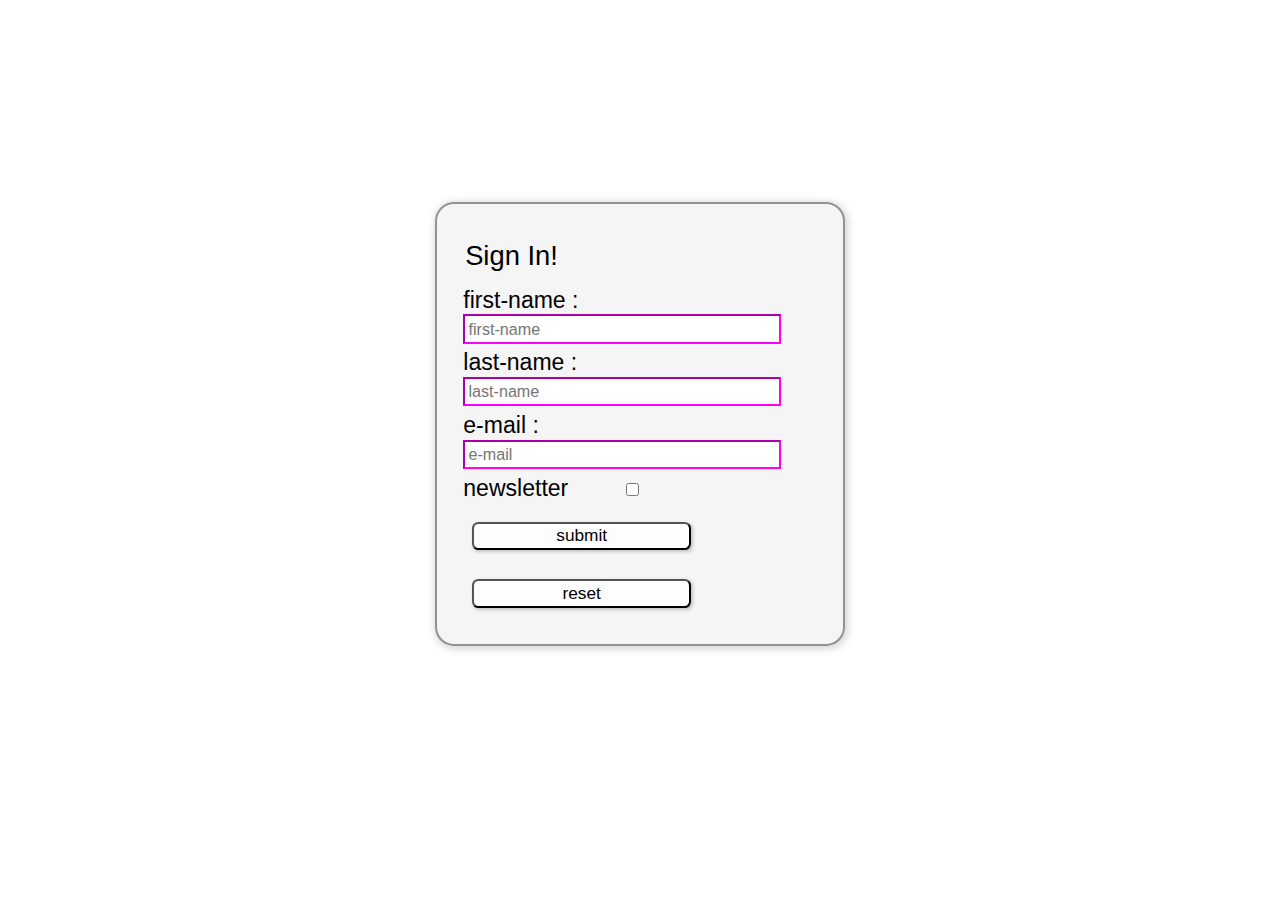
<file: index.html>
<!DOCTYPE html>
<html lang="en">

<head>

    <meta charset="UTF-8">
    <meta http-equiv="X-UA-Compatible" content="IE=edge">
    <meta name="viewport" content="width=device-width, initial-scale=1.0">
    <title>formular_basic_validation_FormData()</title>

<link rel="stylesheet" href="style.css">

</head>

<!-- formular validation with FormData Method -->
<body>

<section>

<!-- its required to name ! all elements for the js FormData() -->
<div class="form-container">

    <form id="formular">

        <p id="headline">Sign In!</p>

        <ul>

            <li class="li-items">
                <label for="first-name" id="fn-label">first-name :</label>
                <input id="first-name" class="input" type="text" name="first-name: " 
                value="" required placeholder="first-name">
            </li>

            <li class="li-items">
                <label for="last-name" id="ln-label">last-name :</label>
                <input id="last-name" class="input" type="text" name="last-name: " 
                value="" required placeholder="last-name">
            </li>

            <li class="li-items">
                <label for="mail" id="mail-label">e-mail :</label>
                <input id="mail" class="input" type="email" value="" name="e-mail: " 
                required placeholder="e-mail">
            </li>

            <li class="li-items">
                <label for="news-on" id="news-label">newsletter</label>
                <input type="checkbox" class="newsletter" 
                id="news-on" name="newsletter: "></input>
            </li>
            <!-- dont name the elements with thier functions- 
            example: no submit in the name for submit button -->
            <li>
                <button class="button" type="submit" id="btn-send" 
                name="btn-send">submit</button>
            </li>

            <li>
                <button class="button" type="reset" id="btn-res" 
                name="btn-res">reset</button>
            </li>

        </ul>

    </form>
   
</section>

</div>


<script src="main.js"></script>

</body>
</html>
</file>
<file: style.css>
/* :◊: basic formular validation STYLE :◊: */

*{ margin: 0; padding: 0; box-sizing: border-box;}

:root{ 
    font-family: 'Segoe UI', Tahoma, Geneva, Verdana, sans-serif;
}

body{ 
    height: 100%;
    width: 100%;
    font-size: 1.8rem;
    margin: 0 auto;
    background-color:white;
}

section{ 
    display: flex;
    justify-content: center;
    align-items: center;
    height: 80vh;
}

.form-container{ 
    position: relative;
    padding: 2.5%;
    background-color: whitesmoke;
    border: 0.16rem solid rgba(0, 0, 0, 0.4);
    box-shadow: 0.1rem 0.1rem 0.6rem rgba(0, 0, 0, 0.2);
    border-radius: 1.2rem;
}

ul{ list-style: none;}

#headline{
    margin: 4% 0 4% 2%;
    font-size: 95%;
}

.input{ 
    height: 25%;
    width: 90%;
    border: 0.6rem initial;
    font-size: 70%;
    padding: 0.2rem;
}

.li-items{ 
    margin: 1.5%;
    font-size: 80%;
}

.input:required:invalid{ border-color:rgb(255, 0, 255);}

.newsletter{ 
    height: 30%;
    width: 20%;
    border: 0.6em initial;
}


/* >> the labels ↓↓ */

#mail-label{ margin-right: 4rem;}

#fn-label{ margin-right: 1rem;}

#ln-label{ margin-right: 1.1rem;}

#news-label{ margin-right: 1.4rem;}


/* >> the buttons ↓↓ */
.button{
    position: relative;
    background: rgb(253, 253, 253);
    width: 60%;
    height: 4%;
    font-size: 60%;
    border-style: 0.6 solid rgba(0, 0, 0, 0.6);
    box-shadow: 0.1em 0.1em 0.2em rgba(0, 0, 0, 0.2);
    border-radius: 0.4rem;
    margin: 4%;
    padding: 0.5%;
}
.button:hover{ 
    background-color: rgb(255, 255, 255);
    cursor: pointer;
    transform: scaleY(1.1);
}

#btn-res:active{ 
    background-color: rgba(255, 0, 255, 0.5);
    transform: scale(90%);
    cursor: pointer;
}

#btn-send:active{ 
    background-color: rgba(0, 235, 0, 0.5);
    transform: scale(90%);
    cursor: pointer;
}


/* :: media queries :: */
@media only screen and (max-width: 820px) {

    section{ max-width: 100%;
    max-height: 100%;
    padding: 6%;
    margin: 2%;}

}

@media (orientation:landscape){

    section{ max-width: 100%;
    max-height: 100%;
    padding: 12%;
    margin: 5%;}

}
</file>
